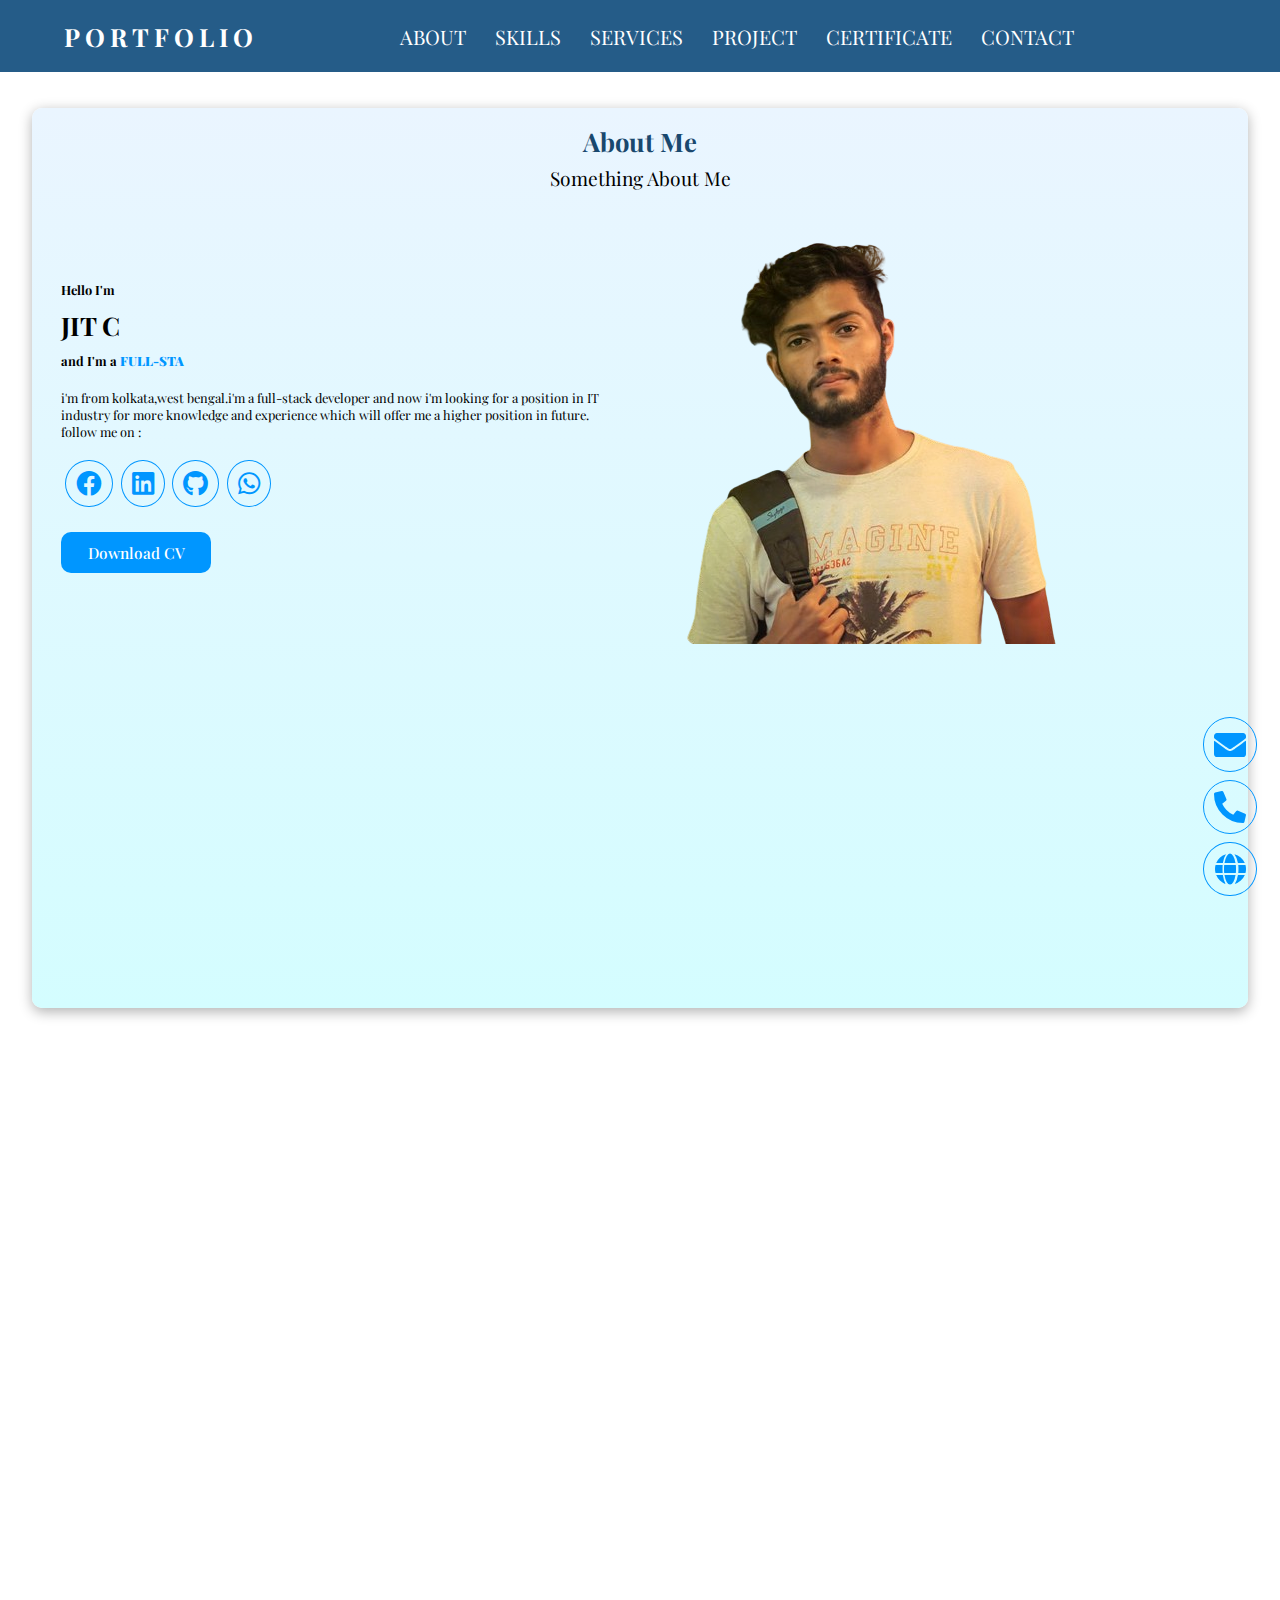
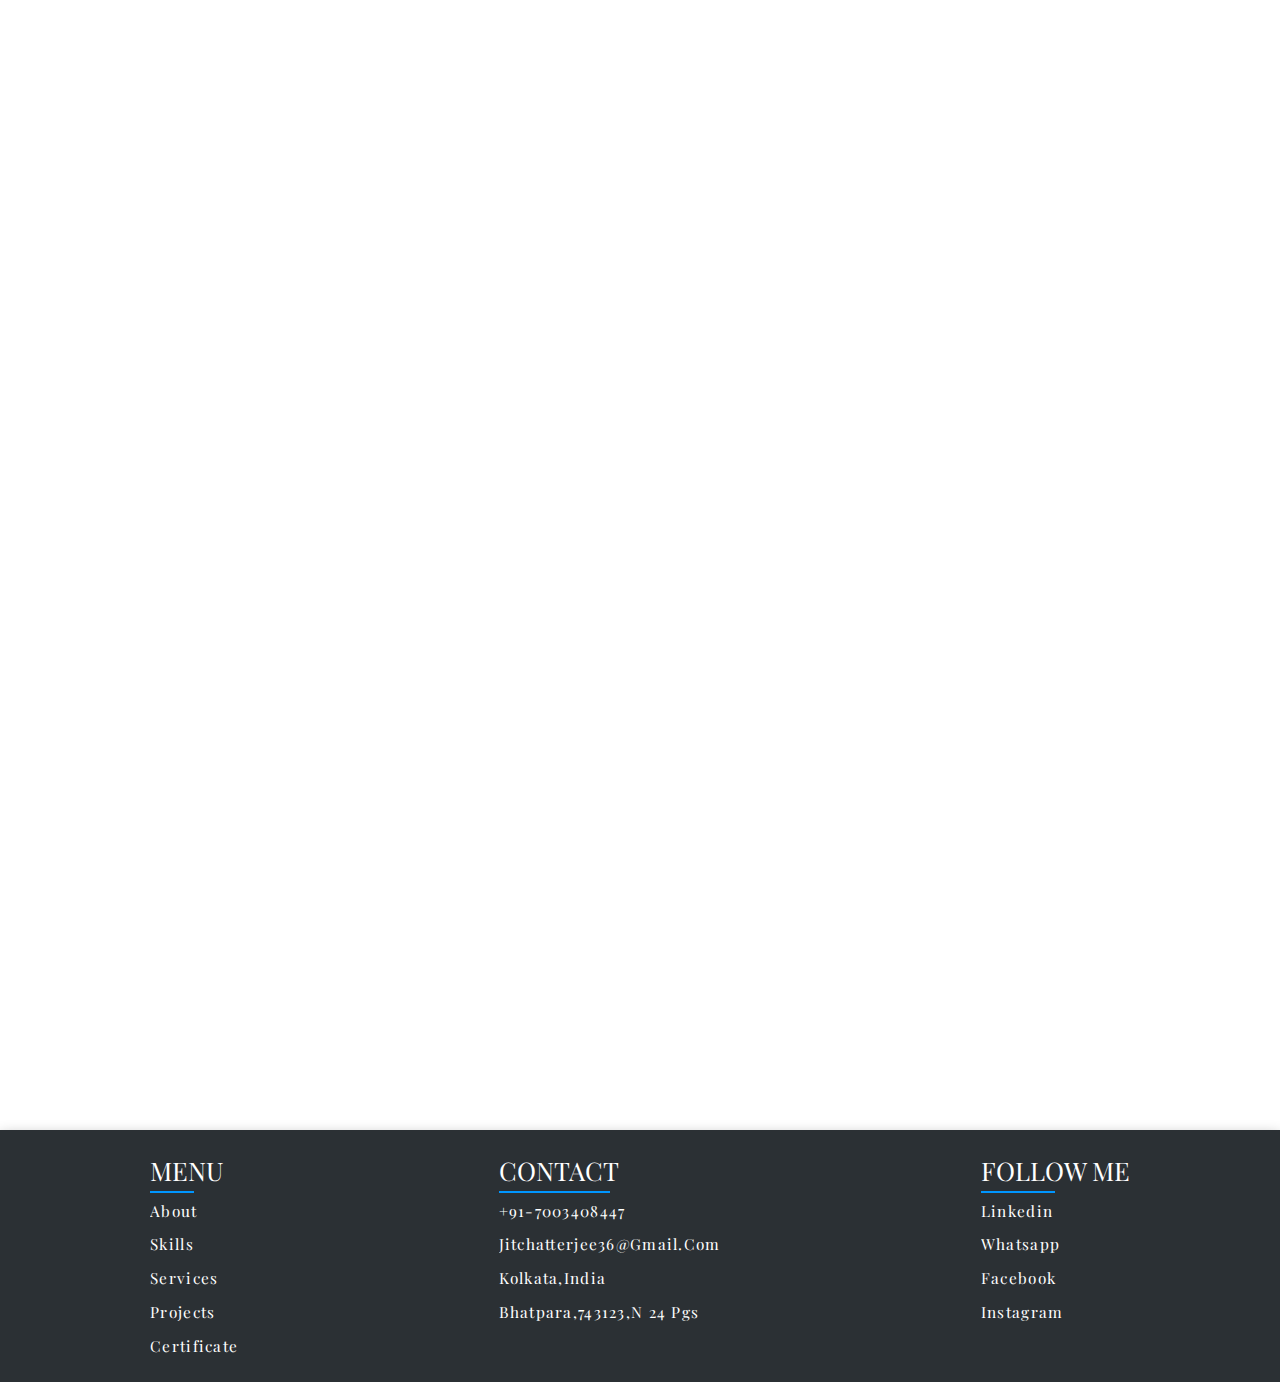
<file: index.html>
<!DOCTYPE html>
<html lang="en">

<head>
    <meta charset="UTF-8">
    <meta name="viewport" content="width=device-width, initial-scale=1.0">
    <title>Document</title>
    <link rel="icon" href="./image/title-icon.png">
    <link rel="stylesheet" href="style.css">
    <link href="https://fonts.googleapis.com/css2?family=Anton&family=DM+Serif+Display&family=Great+Vibes&family=Noto+Serif:wght@300&family=Oswald&family=Playball&family=Playfair+Display:wght@400;500&family=Roboto:wght@300&family=Sevillana&family=Young+Serif&display=swap" rel="stylesheet">
    <link rel="stylesheet" href="https://cdnjs.cloudflare.com/ajax/libs/font-awesome/5.15.4/css/all.min.css" integrity="sha512-1ycn6IcaQQ40/MKBW2W4Rhis/DbILU74C1vSrLJxCq57o941Ym01SwNsOMqvEBFlcgUa6xLiPY/NS5R+E6ztJQ==" crossorigin="anonymous" referrerpolicy="no-referrer" />

</head>

<body>
    <!-- home section start here -->
    <header class="home" class="home">
        <nav class="navbar">
            <div class="logo">
                <h4>Portfolio</h4>
            </div>
            <ul class="nav-links">
                <li><a href="#about" class="nav-item">about</a></li>
                <li><a href="#skills" class="nav-item">skills</a></li>
                <li><a href="#services" class="nav-item">services</a></li>
                <li><a href="#project" class="nav-item">Project</a></li>
                <li><a href="#certificate" class="nav-item">Certificate</a></li>
                <li><a href="#contact" class="nav-item">Contact</a></li>
            </ul>
            <div class="burger">
                <div class="line1"></div>
                <div class="line2"></div>
                <div class="line3"></div>
            </div>
        </nav>
    </header>
    <!-- home section end here -->

    <!-- sticky bar start -->
    <div class="sticky-bar">
        <ul>
            <li><a href="mailto:jitchatterjee36@gmail.com?subject=subject text"><i class="fas fa-envelope"></i></a></li>
            <li><a href="tel:+917003408447"><i class="fas fa-phone-alt"></i></a></li>
            <li><a href="https://jit10chatterjee.github.io/portfolio/"><i class="fas fa-globe"></i></a></li>
        </ul>
    </div>
    <!-- sticky bar end -->

    <!-- about section start here -->
    <section class="about" id="about">
        <h1 class="title">about me</h1>
        <h3 class="sub-title">something about me</h3>
        <div class="about-container">
            <div class="content-box">
                <h4>Hello I'm</h4>
                <h1 class="name">Jit Chatterjee</h1>
                <h4>and I'm a <b class="designation">Full-stack Developer</b></h4>
                <p>i'm from kolkata,west bengal.i'm a full-stack developer and now i'm looking for a position in IT industry for more knowledge and experience which will offer me a higher position in future. follow me on : </p>
                <ul>
                    <li><a href="https://www.facebook.com/jit.chatterjee.3551" target="_blank"><i class="fab fa-facebook"></i></a></li>
                    <li><a href="https://www.linkedin.com/in/jit-chatterjee-290b53252
                        " target="_blank"><i class="fab fa-linkedin"></i></a></li>
                    <li><a href="https://github.com/Jit10chatterjee" target="_blank"><i class="fab fa-github"></i></a></li>
                    <li><a href="https://wa.me/+917003408447" target="_blank"><i class="fab fa-whatsapp"></i></a></li>
                </ul>
                <button class="cv-btn"><a href="">Download CV</a></button>
            </div>
            <div class="content-box">
                <img src="image/img.png" alt="">
            </div>
        </div>
    </section>
    <!-- about section end here -->

    <!-- skills section start here  -->
    <section class="skills" id="skills">
        <h1 class="title">My skills</h1>
        <h3 class="sub-title">What are the skills i have</h3>
        <div class="skills-container">
            <div class="content">
                <div class="skills-name">
                    <h4>C programming</h4>
                </div>
                <div class="skills-rating">
                    <ul>
                        <li><i class="fas fa-circle"></i></li>
                        <li><i class="fas fa-circle"></i></li>
                        <li><i class="fas fa-circle"></i></li>
                        <li><i class="far fa-circle"></i></li>
                        <li><i class="far fa-circle"></i></li>
                    </ul>
                </div>
            </div>
            <div class="content">
                <div class="skills-name">
                    <h4>Python</h4>
                </div>
                <div class="skills-rating">
                    <ul>
                        <li><i class="fas fa-circle"></i></li>
                        <li><i class="fas fa-circle"></i></li>
                        <li><i class="fas fa-circle"></i></li>
                        <li><i class="fas fa-circle"></i></li>
                        <li><i class="far fa-circle"></i></li>
                    </ul>
                </div>
            </div>
            <div class="content">
                <div class="skills-name">
                    <h4>mysql/oracle</h4>
                </div>
                <div class="skills-rating">
                    <ul>
                        <li><i class="fas fa-circle"></i></li>
                        <li><i class="fas fa-circle"></i></li>
                        <li><i class="fas fa-circle"></i></li>
                        <li><i class="fas fa-circle"></i></li>
                        <li><i class="far fa-circle"></i></li>
                    </ul>
                </div>
            </div>
            <div class="content">
                <div class="skills-name">
                    <h4>html5</h4>
                </div>
                <div class="skills-rating">
                    <ul>
                        <li><i class="fas fa-circle"></i></li>
                        <li><i class="fas fa-circle"></i></li>
                        <li><i class="fas fa-circle"></i></li>
                        <li><i class="fas fa-circle"></i></li>
                        <li><i class="far fa-circle"></i></li>
                    </ul>
                </div>
            </div>
            <div class="content">
                <div class="skills-name">
                    <h4>css</h4>
                </div>
                <div class="skills-rating">
                    <ul>
                        <li><i class="fas fa-circle"></i></li>
                        <li><i class="fas fa-circle"></i></li>
                        <li><i class="fas fa-circle"></i></li>
                        <li><i class="fas fa-circle"></i></li>
                        <li><i class="far fa-circle"></i></li>
                    </ul>
                </div>
            </div>
            <div class="content">
                <div class="skills-name">
                    <h4>Javascript</h4>
                </div>
                <div class="skills-rating">
                    <ul>
                        <li><i class="fas fa-circle"></i></li>
                        <li><i class="fas fa-circle"></i></li>
                        <li><i class="fas fa-circle"></i></li>
                        <li><i class="far fa-circle"></i></li>
                        <li><i class="far fa-circle"></i></li>
                    </ul>
                </div>
            </div>
            <div class="content">
                <div class="skills-name">
                    <h4>PHP</h4>
                </div>
                <div class="skills-rating">
                    <ul>
                        <li><i class="fas fa-circle"></i></li>
                        <li><i class="fas fa-circle"></i></li>
                        <li><i class="fas fa-circle"></i></li>
                        <li><i class="far fa-circle"></i></li>
                        <li><i class="far fa-circle"></i></li>
                    </ul>
                </div>
            </div>
            <div class="content">
                <div class="skills-name">
                    <h4>data structure</h4>
                </div>
                <div class="skills-rating">
                    <ul>
                        <li><i class="fas fa-circle"></i></li>
                        <li><i class="fas fa-circle"></i></li>
                        <li><i class="fas fa-circle"></i></li>
                        <li><i class="far fa-circle"></i></li>
                        <li><i class="far fa-circle"></i></li>
                    </ul>
                </div>
            </div>
        </div>
    </section>
    <!-- skills section end here  -->

    <!-- services section start here  -->
    <section class="services" id="services">
        <h1 class="title">services</h1>
        <h3 class="sub-title">i love provide service to you</h3>
        <div class="services-container">
            <div class="services-box">
                <div class="services-icon">
                    <i class="fas fa-code"></i>
                </div>
                <h4>web developer</h4>
                <p>I'm a professional web developer, i have done 4-5 projects as a front end developer as well as full stack developer. Responsive website which i will provide to you</p>
                <!-- <button class="ref-btn"><a href="">credentials</a><i class="fas fa-share"></i></button> -->
            </div>
            <div class="services-box">
                <div class="services-icon">
                    <i class="fas fa-database"></i>
                </div>

                <h4>SQL Developer</h4>
                <p>I have a well knowledge about PL/SQL, MySQL and also PhpMyadmin. these are very popular software for database and i like to work with SQL. </p>
                <!-- <button class="ref-btn"><a href="">credentials</a><i class="fas fa-share"></i></button> -->
            </div>
            <div class="services-box">
                <div class="services-icon">
                    <i class="fas fa-server"></i>
                </div>
                <h4>Software developer</h4>
                <p>Have a good skill to write C,Python,Javascript,php and object oriented programming. be a software developer is my ultimate goal and i love code everything in my own style.</p>
                <!-- <button class="ref-btn"><a href="">credentials</a><i class="fas fa-share"></i></button> -->
            </div>
        </div>
    </section>

    <!-- project section start here  -->
    <section class="project" id="project">
        <h1 class="title">projects</h1>
        <h3 class="sub-title">everything that i made</h3>
        <div class="project-container">
            <div class="project-slide">
                <div class="project-details">
                    <h4>Project 1</h4>
                    <p>Lorem ipsum dolor sit amet consectetur adipisicing elit. Atque aperiam, a deserunt cupiditate expedita eos in magni ut ipsam nulla dolores possimus debitis architecto assumenda corporis iste alias eius nisi.</p>
                    <p><b class="span">technology used :</b>html5,css,javascript</p>
                    <p><b>my role : </b>Front-End developer</p>
                    <button class="ref-btn"><a href="">View project</a></button>
                </div>
            </div>
            <div class="project-slide">
                <div class="project-details">
                    <h4>Project 1</h4>
                    <p>Lorem ipsum dolor sit amet consectetur adipisicing elit. Atque aperiam, a deserunt cupiditate expedita eos in magni ut ipsam nulla dolores possimus debitis architecto assumenda corporis iste alias eius nisi.</p>
                    <p><b class="span">technology used :</b>html5,css,javascript</p>
                    <p><b>my role : </b>Front-End developer</p>
                    <button class="ref-btn"><a href="">View project</a></button>
                </div>
            </div>
            <div class="project-slide">
                <div class="project-details">
                    <h4>Project 1</h4>
                    <p>Lorem ipsum dolor sit amet consectetur adipisicing elit. Atque aperiam, a deserunt cupiditate expedita eos in magni ut ipsam nulla dolores possimus debitis architecto assumenda corporis iste alias eius nisi.</p>
                    <p><b class="span">technology used :</b>html5,css,javascript</p>
                    <p><b>my role : </b>Front-End developer</p>
                    <button class="ref-btn"><a href="">View project</a></button>
                </div>
            </div>
            <div class="project-slide">
                <div class="project-details">
                    <h4>Project 1</h4>
                    <p>Lorem ipsum dolor sit amet consectetur adipisicing elit. Atque aperiam, a deserunt cupiditate expedita eos in magni ut ipsam nulla dolores possimus debitis architecto assumenda corporis iste alias eius nisi.</p>
                    <p><b class="span">technology used :</b>html5,css,javascript</p>
                    <p><b>my role : </b>Front-End developer</p>
                    <button class="ref-btn"><a href="">View project</a></button>
                </div>
            </div>
        </div>
    </section>

    <!-- project section end here  -->

    <!-- certificate section start here -->
    <section class="certificate" id="certificate">
        <h1 class="title">certificates</h1>
        <h3 class="sub-title">all about my achievements</h3>
        <div class="certificate-container">
            <div class="img-box">
                <img src="./image/achieve.png" alt="">
            </div>
            <div class="certificate-area">
                <div class="certificate-box box-1 active">
                    <h4>Python Certificate 1</h4>
                    <p>issued by <b>HackerRank</b></p>
                    <p>issued on 12-11-2023</p>
                    <button class="ref-btn"><a href="">Credentials<i class="fas fa-share"></i></a></button>
                </div>
                <div class="certificate-box ">
                    <h4>Python Certificate 2</h4>
                    <p>issued by <b>HackerRank</b></p>
                    <p>issued on 12-11-2023</p>
                    <button class="ref-btn"><a href="">Credentials<i class="fas fa-share"></i></a></button>
                </div>
                <div class="certificate-box">
                    <h4>Python Certificate 3</h4>
                    <p>issued by <b>HackerRank</b></p>
                    <p>issued on 12-11-2023</p>
                    <button class="ref-btn"><a href="">Credentials<i class="fas fa-share"></i></a></button>
                </div>
                <div class="slider-btn">
                    <a class="prev"><i class="fas fa-backward"></i></a>
                    <a class="next"><i class="fas fa-forward"></i></a>
                </div>
            </div>
        </div>
    </section>
    <!-- certificate section end here -->

    <section class="contact" id="contact">
        <h1 class="title">Contact me</h1>
        <h3 class="sub-title">get in touch</h3>
        <div class="contact-container">
            <div class="contact-img">
                <img src="./image/con-img.png">
            </div>
            <form action="" class="contact-form">
                <label for="fullname">name</label>
                <input type="text" name="fullname" id="fullname" placeholder="Enter Your Name" required>
                <label for="email">email id</label>
                <input type="email" name="email" id="email" placeholder="Enter Your Email" autocomplete="additional-name" required>
                <label for="mobile">phone no</label>
                <input type="number" name="mobile" id="mobile" placeholder="Enter Your Mobile Number" required>
                <label for="message">send me your message</label>
                <textarea name="message" id="message" cols="30" rows="10" placeholder="feel free to ask me" required></textarea>
                <button class="cv-btn"><a href="">Submit</a></button>
            </form>
        </div>
    </section>
    <!-- contact section end here  -->

    <!-- footer section start here  -->
    <footer class="foot" id="foot">
        <div class="footer-container">
            <div class="footer-box ">
                <h4>menu</h4>
                <div class="border-div"></div>
                <ul>
                    <li><a href="#about" class="nav-item">about</a></li>
                    <li><a href="#skills" class="nav-item">skills</a></li>
                    <li><a href="#services" class="nav-item">services</a></li>
                    <li><a href="#project" class="nav-item">projects</a></li>
                    <li><a href="#certificate" class="nav-item">certificate</a></li>
                </ul>
            </div>
            <div class="footer-box">
                <h4>contact</h4>
                <div class="border-div"></div>
                <ul>
                    <li><a href="">+91-7003408447</a></li>
                    <li><a href="">jitchatterjee36@gmail.com</a></li>
                    <li><a href="">kolkata,India</a></li>
                    <li><a href="">Bhatpara,743123,N 24 pgs</a></li>
                </ul>
            </div>
            <div class="footer-box">
                <h4>follow me</h4>
                <div class="border-div"></div>
                <ul>
                    <li><a href="">linkedin</a></li>
                    <li><a href="">whatsapp</a></li>
                    <li><a href="">facebook</a></li>
                    <li><a href="">instagram</a></li>
                </ul>
            </div>
        </div>
    </footer>
    <!-- footer section end here  -->


    <script src="script.js"></script>
</body>

</html>
</file>
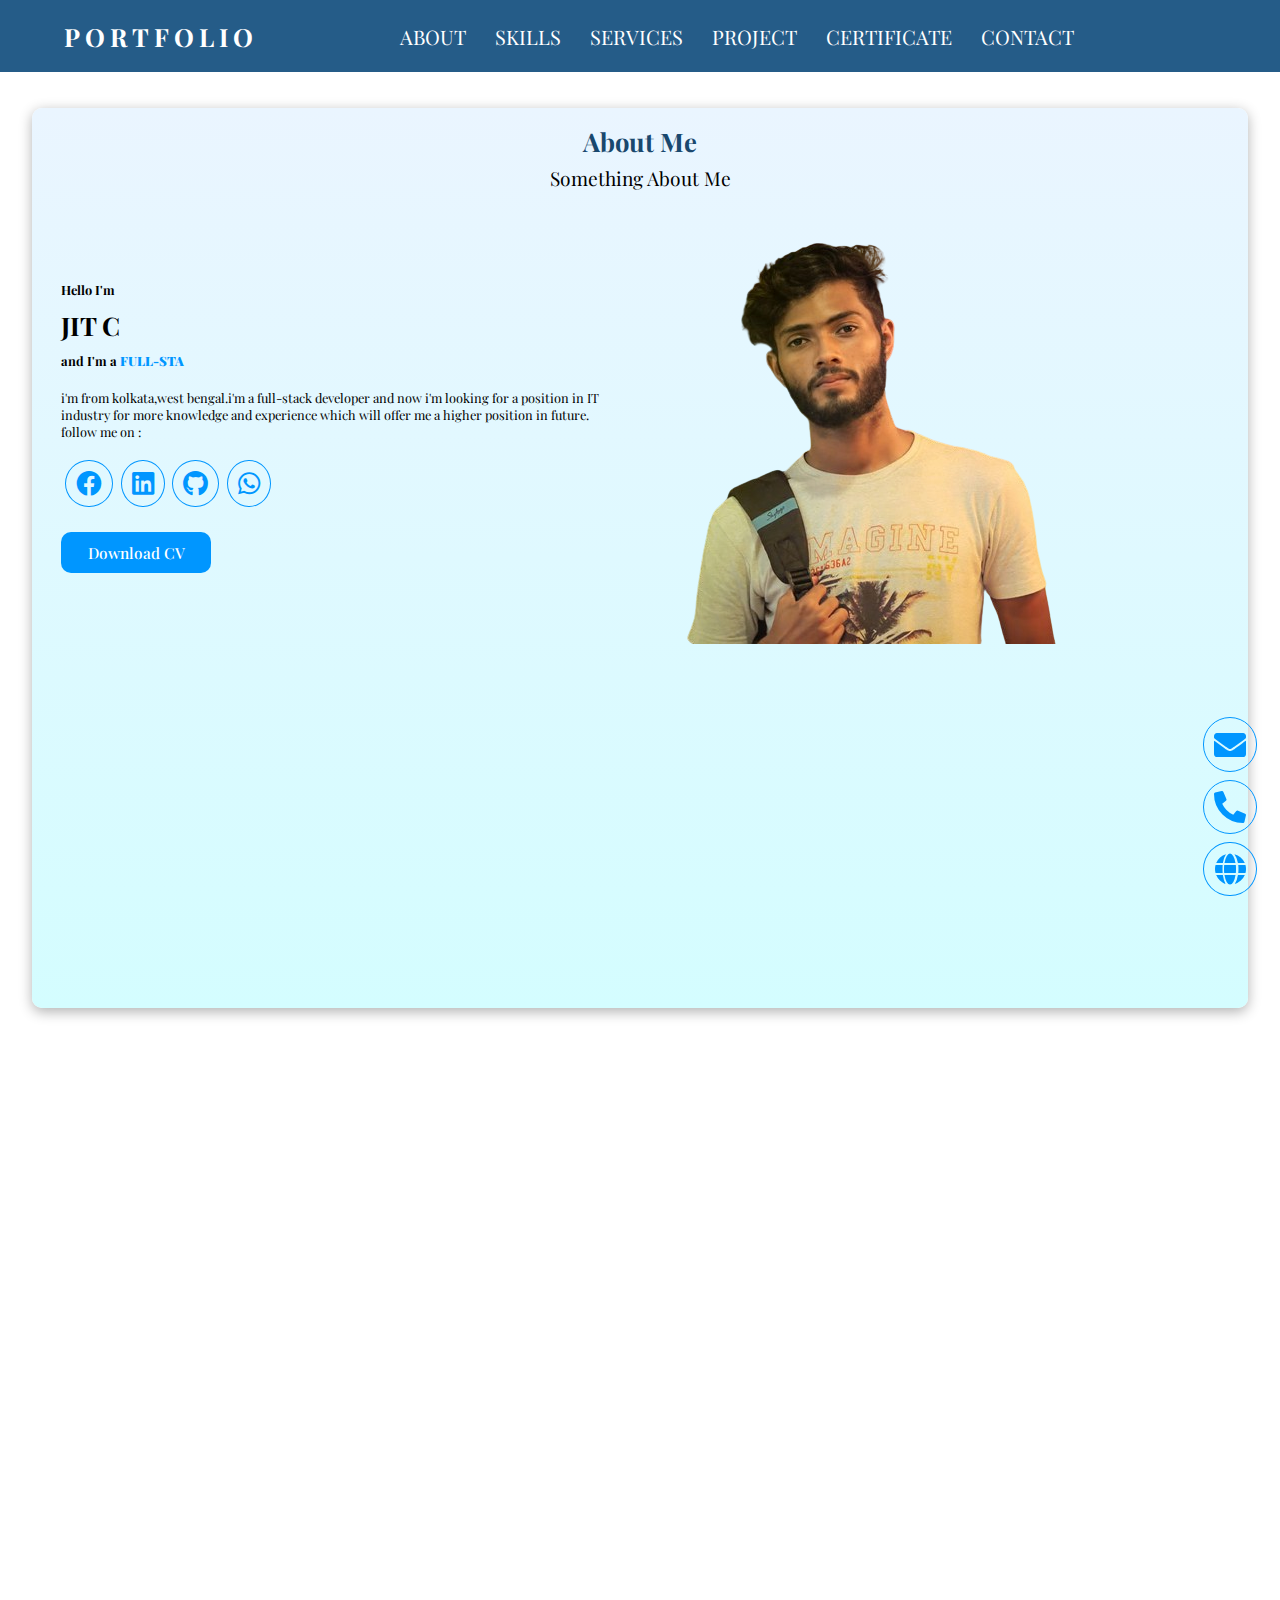
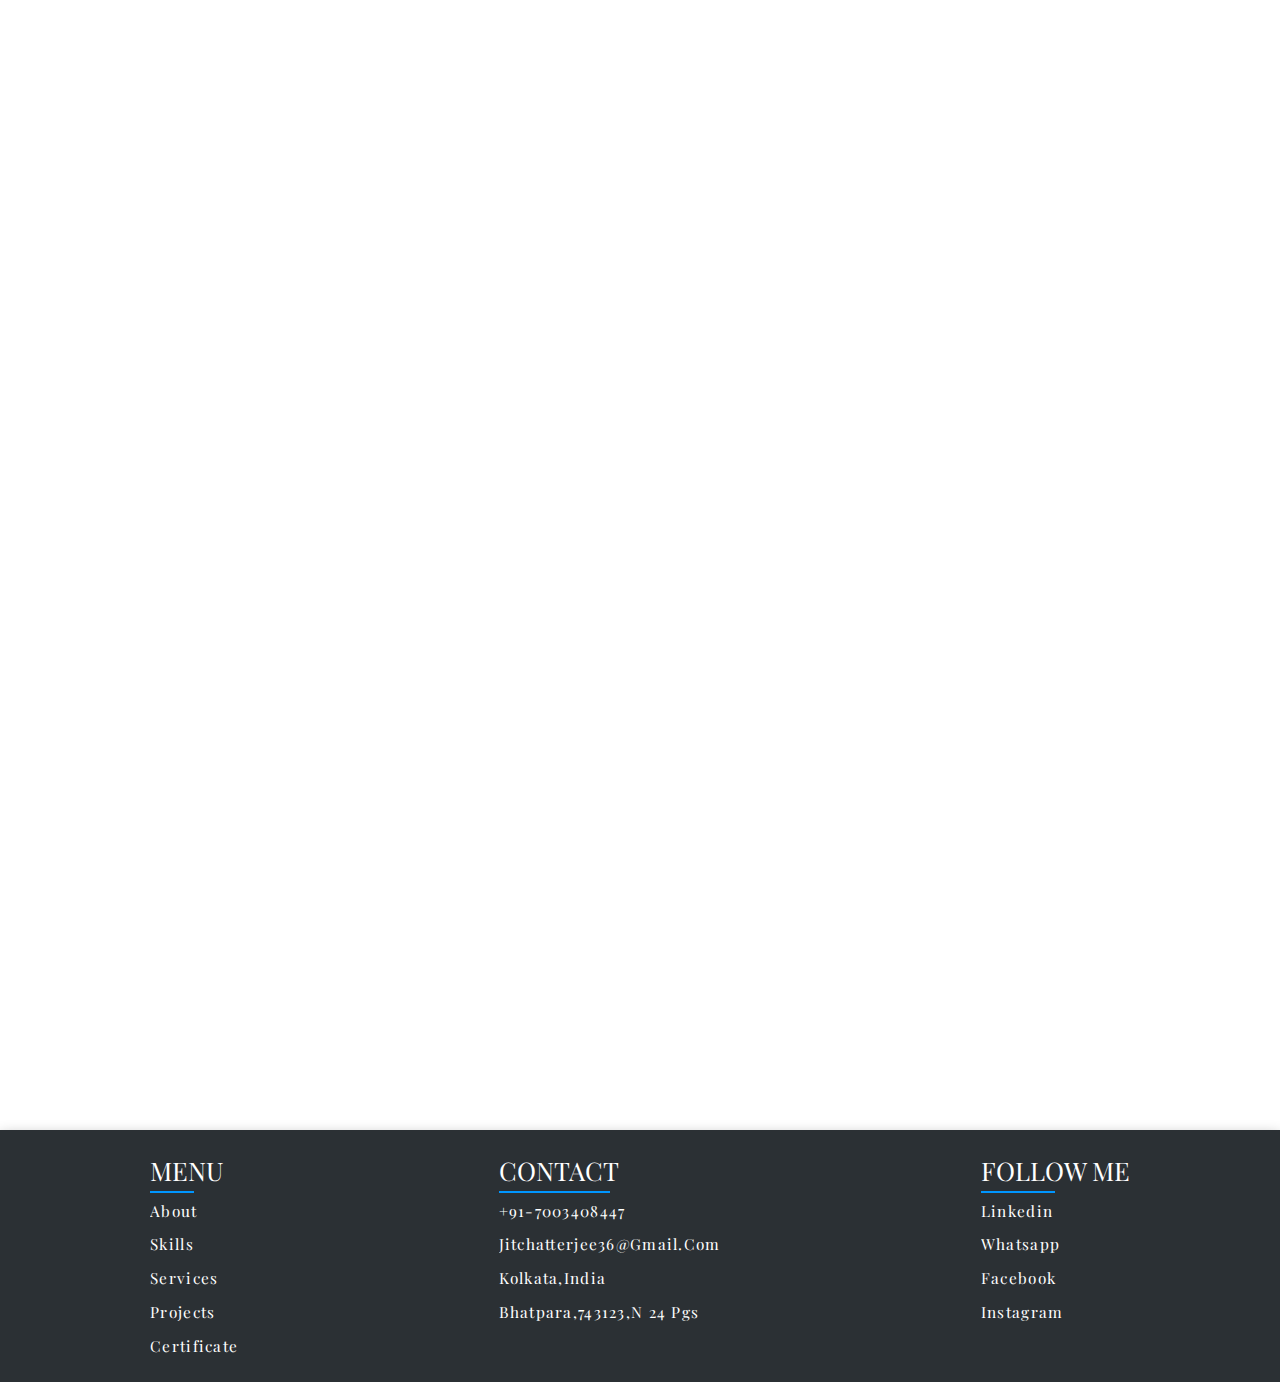
<file: html.html>
<!DOCTYPE html>
<html lang="en">

<head>
    <meta charset="UTF-8">
    <meta name="viewport" content="width=device-width, initial-scale=1.0">
    <title>Document</title>
    <link rel="icon" href="./image/title-icon.png">
    <link rel="stylesheet" href="style.css">
    <link href="https://fonts.googleapis.com/css2?family=Anton&family=DM+Serif+Display&family=Great+Vibes&family=Noto+Serif:wght@300&family=Oswald&family=Playball&family=Playfair+Display:wght@400;500&family=Roboto:wght@300&family=Sevillana&family=Young+Serif&display=swap" rel="stylesheet">
    <link rel="stylesheet" href="https://cdnjs.cloudflare.com/ajax/libs/font-awesome/5.15.4/css/all.min.css" integrity="sha512-1ycn6IcaQQ40/MKBW2W4Rhis/DbILU74C1vSrLJxCq57o941Ym01SwNsOMqvEBFlcgUa6xLiPY/NS5R+E6ztJQ==" crossorigin="anonymous" referrerpolicy="no-referrer" />

</head>

<body>
    <!-- home section start here -->
    <header class="home" class="home">
        <nav class="navbar">
            <div class="logo">
                <h4>Portfolio</h4>
            </div>
            <ul class="nav-links">
                <li><a href="#about" class="nav-item">about</a></li>
                <li><a href="#skills" class="nav-item">skills</a></li>
                <li><a href="#services" class="nav-item">services</a></li>
                <li><a href="#project" class="nav-item">Project</a></li>
                <li><a href="#certificate" class="nav-item">Certificate</a></li>
                <li><a href="#contact" class="nav-item">Contact</a></li>
            </ul>
            <div class="burger">
                <div class="line1"></div>
                <div class="line2"></div>
                <div class="line3"></div>
            </div>
        </nav>
    </header>
    <!-- home section end here -->

    <!-- sticky bar start -->
    <div class="sticky-bar">
        <ul>
            <li><a href=""><i class="fas fa-envelope"></i></a></li>
            <li><a href=""><i class="fas fa-phone-alt"></i></a></li>
            <li><a href=""><i class="fas fa-globe"></i></a></li>
        </ul>
    </div>
    <!-- sticky bar end -->

    <!-- about section start here -->
    <section class="about" id="about">
        <h1 class="title">about me</h1>
        <h3 class="sub-title">something about me</h3>
        <div class="about-container">
            <div class="content-box">
                <h4>Hello I'm</h4>
                <h1 class="name">Jit Chatterjee</h1>
                <h4>and I'm a <b class="designation">Full-stack Developer</b></h4>
                <p>i'm from kolkata,west bengal.i'm a full-stack developer and now i'm looking for a position in IT industry for more knowledge and experience which will offer me a higher position in future. follow me on : </p>
                <ul>
                    <li><a href=""><i class="fab fa-facebook"></i></a></li>
                    <li><a href=""><i class="fab fa-linkedin"></i></a></li>
                    <li><a href=""><i class="fab fa-github"></i></a></li>
                    <li><a href=""><i class="fab fa-whatsapp"></i></a></li>
                </ul>
                <button class="cv-btn"><a href="">Download CV</a></button>
            </div>
            <div class="content-box">
                <img src="image/img.png" alt="">
            </div>
        </div>
    </section>
    <!-- about section end here -->

    <!-- skills section start here  -->
    <section class="skills" id="skills">
        <h1 class="title">My skills</h1>
        <h3 class="sub-title">What are the skills i have</h3>
        <div class="skills-container">
            <div class="content">
                <div class="skills-name">
                    <h4>C programming</h4>
                </div>
                <div class="skills-rating">
                    <ul>
                        <li><i class="fas fa-circle"></i></li>
                        <li><i class="fas fa-circle"></i></li>
                        <li><i class="fas fa-circle"></i></li>
                        <li><i class="far fa-circle"></i></li>
                        <li><i class="far fa-circle"></i></li>
                    </ul>
                </div>
            </div>
            <div class="content">
                <div class="skills-name">
                    <h4>Python</h4>
                </div>
                <div class="skills-rating">
                    <ul>
                        <li><i class="fas fa-circle"></i></li>
                        <li><i class="fas fa-circle"></i></li>
                        <li><i class="fas fa-circle"></i></li>
                        <li><i class="fas fa-circle"></i></li>
                        <li><i class="far fa-circle"></i></li>
                    </ul>
                </div>
            </div>
            <div class="content">
                <div class="skills-name">
                    <h4>mysql/oracle</h4>
                </div>
                <div class="skills-rating">
                    <ul>
                        <li><i class="fas fa-circle"></i></li>
                        <li><i class="fas fa-circle"></i></li>
                        <li><i class="fas fa-circle"></i></li>
                        <li><i class="fas fa-circle"></i></li>
                        <li><i class="far fa-circle"></i></li>
                    </ul>
                </div>
            </div>
            <div class="content">
                <div class="skills-name">
                    <h4>html5</h4>
                </div>
                <div class="skills-rating">
                    <ul>
                        <li><i class="fas fa-circle"></i></li>
                        <li><i class="fas fa-circle"></i></li>
                        <li><i class="fas fa-circle"></i></li>
                        <li><i class="fas fa-circle"></i></li>
                        <li><i class="far fa-circle"></i></li>
                    </ul>
                </div>
            </div>
            <div class="content">
                <div class="skills-name">
                    <h4>css</h4>
                </div>
                <div class="skills-rating">
                    <ul>
                        <li><i class="fas fa-circle"></i></li>
                        <li><i class="fas fa-circle"></i></li>
                        <li><i class="fas fa-circle"></i></li>
                        <li><i class="fas fa-circle"></i></li>
                        <li><i class="far fa-circle"></i></li>
                    </ul>
                </div>
            </div>
            <div class="content">
                <div class="skills-name">
                    <h4>Javascript</h4>
                </div>
                <div class="skills-rating">
                    <ul>
                        <li><i class="fas fa-circle"></i></li>
                        <li><i class="fas fa-circle"></i></li>
                        <li><i class="fas fa-circle"></i></li>
                        <li><i class="far fa-circle"></i></li>
                        <li><i class="far fa-circle"></i></li>
                    </ul>
                </div>
            </div>
            <div class="content">
                <div class="skills-name">
                    <h4>PHP</h4>
                </div>
                <div class="skills-rating">
                    <ul>
                        <li><i class="fas fa-circle"></i></li>
                        <li><i class="fas fa-circle"></i></li>
                        <li><i class="fas fa-circle"></i></li>
                        <li><i class="far fa-circle"></i></li>
                        <li><i class="far fa-circle"></i></li>
                    </ul>
                </div>
            </div>
            <div class="content">
                <div class="skills-name">
                    <h4>data structure</h4>
                </div>
                <div class="skills-rating">
                    <ul>
                        <li><i class="fas fa-circle"></i></li>
                        <li><i class="fas fa-circle"></i></li>
                        <li><i class="fas fa-circle"></i></li>
                        <li><i class="far fa-circle"></i></li>
                        <li><i class="far fa-circle"></i></li>
                    </ul>
                </div>
            </div>
        </div>
    </section>
    <!-- skills section end here  -->

    <!-- services section start here  -->
    <section class="services" id="services">
        <h1 class="title">services</h1>
        <h3 class="sub-title">i love provide service to you</h3>
        <div class="services-container">
            <div class="services-box">
                <div class="services-icon">
                    <i class="fas fa-code"></i>
                </div>
                <h4>web developer</h4>
                <p>I'm a professional web developer, i have done 4-5 projects as a front end developer as well as full stack developer. Responsive website which i will provide to you</p>
                <!-- <button class="ref-btn"><a href="">credentials</a><i class="fas fa-share"></i></button> -->
            </div>
            <div class="services-box">
                <div class="services-icon">
                    <i class="fas fa-database"></i>
                </div>

                <h4>SQL Developer</h4>
                <p>I have a well knowledge about PL/SQL, MySQL and also PhpMyadmin. these are very popular software for database and i like to work with SQL. </p>
                <!-- <button class="ref-btn"><a href="">credentials</a><i class="fas fa-share"></i></button> -->
            </div>
            <div class="services-box">
                <div class="services-icon">
                    <i class="fas fa-server"></i>
                </div>
                <h4>Software developer</h4>
                <p>Have a good skill to write C,Python,Javascript,php and object oriented programming. be a software developer is my ultimate goal and i love code everything in my own style.</p>
                <!-- <button class="ref-btn"><a href="">credentials</a><i class="fas fa-share"></i></button> -->
            </div>
        </div>
    </section>

    <!-- project section start here  -->
    <section class="project" id="project">
        <h1 class="title">projects</h1>
        <h3 class="sub-title">everything that i made</h3>
        <div class="project-container">
            <div class="project-slide">
                <div class="project-details">
                    <h4>Project 1</h4>
                    <p>Lorem ipsum dolor sit amet consectetur adipisicing elit. Atque aperiam, a deserunt cupiditate expedita eos in magni ut ipsam nulla dolores possimus debitis architecto assumenda corporis iste alias eius nisi.</p>
                    <p><b class="span">technology used :</b>html5,css,javascript</p>
                    <p><b>my role : </b>Front-End developer</p>
                    <button class="ref-btn"><a href="">View project</a></button>
                </div>
            </div>
            <div class="project-slide">
                <div class="project-details">
                    <h4>Project 1</h4>
                    <p>Lorem ipsum dolor sit amet consectetur adipisicing elit. Atque aperiam, a deserunt cupiditate expedita eos in magni ut ipsam nulla dolores possimus debitis architecto assumenda corporis iste alias eius nisi.</p>
                    <p><b class="span">technology used :</b>html5,css,javascript</p>
                    <p><b>my role : </b>Front-End developer</p>
                    <button class="ref-btn"><a href="">View project</a></button>
                </div>
            </div>
            <div class="project-slide">
                <div class="project-details">
                    <h4>Project 1</h4>
                    <p>Lorem ipsum dolor sit amet consectetur adipisicing elit. Atque aperiam, a deserunt cupiditate expedita eos in magni ut ipsam nulla dolores possimus debitis architecto assumenda corporis iste alias eius nisi.</p>
                    <p><b class="span">technology used :</b>html5,css,javascript</p>
                    <p><b>my role : </b>Front-End developer</p>
                    <button class="ref-btn"><a href="">View project</a></button>
                </div>
            </div>
            <div class="project-slide">
                <div class="project-details">
                    <h4>Project 1</h4>
                    <p>Lorem ipsum dolor sit amet consectetur adipisicing elit. Atque aperiam, a deserunt cupiditate expedita eos in magni ut ipsam nulla dolores possimus debitis architecto assumenda corporis iste alias eius nisi.</p>
                    <p><b class="span">technology used :</b>html5,css,javascript</p>
                    <p><b>my role : </b>Front-End developer</p>
                    <button class="ref-btn"><a href="">View project</a></button>
                </div>
            </div>
        </div>
    </section>

    <!-- project section end here  -->

    <!-- certificate section start here -->
    <section class="certificate" id="certificate">
        <h1 class="title">certificates</h1>
        <h3 class="sub-title">all about my achievements</h3>
        <div class="certificate-container">
            <div class="img-box">
                <img src="./image/achieve.png" alt="">
            </div>
            <div class="certificate-area">
                <div class="certificate-box box-1 active">
                    <h4>Python Certificate 1</h4>
                    <p>issued by <b>HackerRank</b></p>
                    <p>issued on 12-11-2023</p>
                    <button class="ref-btn"><a href="">Credentials<i class="fas fa-share"></i></a></button>
                </div>
                <div class="certificate-box ">
                    <h4>Python Certificate 2</h4>
                    <p>issued by <b>HackerRank</b></p>
                    <p>issued on 12-11-2023</p>
                    <button class="ref-btn"><a href="">Credentials<i class="fas fa-share"></i></a></button>
                </div>
                <div class="certificate-box">
                    <h4>Python Certificate 3</h4>
                    <p>issued by <b>HackerRank</b></p>
                    <p>issued on 12-11-2023</p>
                    <button class="ref-btn"><a href="">Credentials<i class="fas fa-share"></i></a></button>
                </div>
                <div class="slider-btn">
                    <a class="prev"><i class="fas fa-backward"></i></a>
                    <a class="next"><i class="fas fa-forward"></i></a>
                </div>
            </div>
        </div>
    </section>
    <!-- certificate section end here -->

    <section class="contact" id="contact">
        <h1 class="title">Contact me</h1>
        <h3 class="sub-title">get in touch</h3>
        <div class="contact-container">
            <div class="contact-img">
                <img src="/image/con-img.png" alt="">
            </div>
            <form action="" class="contact-form">
                <label for="fullname">name</label>
                <input type="text" name="fullname" id="fullname" placeholder="Enter Your Name" required>
                <label for="email">email id</label>
                <input type="email" name="email" id="email" placeholder="Enter Your Email" autocomplete="additional-name" required>
                <label for="mobile">phone no</label>
                <input type="number" name="mobile" id="mobile" placeholder="Enter Your Mobile Number" required>
                <label for="message">send me your message</label>
                <textarea name="message" id="message" cols="30" rows="10" placeholder="feel free to ask me" required></textarea>
                <button class="cv-btn"><a href="">Submit</a></button>
            </form>
        </div>
    </section>
    <!-- contact section end here  -->

    <!-- footer section start here  -->
    <footer class="foot" id="foot">
        <div class="footer-container">
            <div class="footer-box ">
                <h4>menu</h4>
                <div class="border-div"></div>
                <ul>
                    <li><a href="#about" class="nav-item">about</a></li>
                    <li><a href="#skills" class="nav-item">skills</a></li>
                    <li><a href="#services" class="nav-item">services</a></li>
                    <li><a href="#project" class="nav-item">projects</a></li>
                    <li><a href="#certificate" class="nav-item">certificate</a></li>
                </ul>
            </div>
            <div class="footer-box">
                <h4>contact</h4>
                <div class="border-div"></div>
                <ul>
                    <li><a href="">+91-7003408447</a></li>
                    <li><a href="">jitchatterjee36@gmail.com</a></li>
                    <li><a href="">kolkata,India</a></li>
                    <li><a href="">Bhatpara,743123,N 24 pgs</a></li>
                </ul>
            </div>
            <div class="footer-box">
                <h4>follow me</h4>
                <div class="border-div"></div>
                <ul>
                    <li><a href="">linkedin</a></li>
                    <li><a href="">whatsapp</a></li>
                    <li><a href="">facebook</a></li>
                    <li><a href="">instagram</a></li>
                </ul>
            </div>
        </div>
    </footer>
    <!-- footer section end here  -->


    <script src="script.js"></script>
</body>

</html>
</file>
<file: style.css>
@import url('https://fonts.googleapis.com/css2?family=Anton&family=DM+Serif+Display&family=Great+Vibes&family=Noto+Serif:wght@300&family=Oswald&family=Playball&family=Playfair+Display:wght@400;500&family=Roboto:wght@300&family=Sevillana&family=Young+Serif&display=swap');

* {
    margin: 0;
    padding: 0;
    box-sizing: border-box;
    font-family: 'Playfair Display', serif;
    /* overflow-x: hidden; */
    /* scroll-behavior: smooth; */
}

html {
    font-size: 80%;
}

section {
    background: linear-gradient(#eaf5ff, #d4fdff);
    transform: translateX(200%);
    transition: transform 0.5s ease-in;
}

section:nth-of-type(odd) {
    transform: translateX(-200%);
}

section.show {
    transform: translateX(0%);
}

:root {
    --text-color: #000;
    --highlight-color: #0096FF;
    --box-shadow: 0 0.3rem 1rem rgba(, 0, 0, 0, .3);
    /* --bg-color: rgb(23, 88, 88); */
    --bg-color: #255c88;
    --headline: #19486e;
}

.title {
    font-size: 2rem;
    text-transform: capitalize;
    text-align: center;
    color: var(--headline);
    padding: 0.5rem 0;
}

.sub-title {
    font-size: 1.5rem;
    font-weight: 100;
    text-transform: capitalize;
    text-align: center;
}

.cv-btn {
    width: 150px;
    margin: 25px 0;
    padding: 10px;
    font-size: 1rem;
    border-radius: 10px;
    border: none;
    background-color: var(--highlight-color);
}

.cv-btn a {
    text-decoration: none;
    font-size: 1.2rem;
    color: #fff;
    font-weight: 500;
}

.ref-btn {
    padding: 10px 25px;
    border-radius: 20px;
    margin-top: 10px;
    display: flex;
    justify-content: space-between;
    align-items: center;
    background: none;
}

.ref-btn a {
    text-decoration: none;
    font-size: 1rem;
    font-weight: bold;
    color: var(--text-color);
}

#home {
    top: 0;
}

nav {
    display: flex;
    justify-content: space-around;
    align-items: center;
    min-height: 8vh;
    background-color: var(--bg-color);
    width: 100%;
    z-index: 1000;
    transition: all 0.5s ease-in-out;
}


.fixed-nav {
    position: fixed;
    top: 0;
}

.logo {
    color: #fff;
    text-transform: uppercase;
    letter-spacing: 5px;
    font-size: 25px;
}

.nav-links {
    display: flex;
    justify-content: space-around;
    width: 55%;
}

.nav-links a {
    color: #fff;
    text-decoration: none;
    font-size: 20px;
    text-transform: uppercase;
    transition: 0.3s
}

.nav-links li .active,
.nav-links li:hover {
    transform: scale(120%);
}

.nav-links li {
    list-style: none;
    transition: 0.3s
}

.nav-links li a i {
    margin: 0 5px;
}


.burger div {
    width: 25px;
    height: 3px;
    background-color: #fff;
    margin: 5px;
    display: none;
    transition: all 0.3s ease;
}

/*sticky bar section start*/
.sticky-bar {
    position: fixed;
    bottom: 0;
    right: 0;
    width: 100px;
    z-index: 1;
}

.sticky-bar ul {
    display: flex;
    flex-direction: column;
    justify-content: center;
    align-items: center;
}

.sticky-bar ul li {
    list-style: none;
    padding: 0.8rem;
    margin: 0.3rem;
    border: 1px solid var(--highlight-color);
    border-radius: 50%;
}

.sticky-bar ul li a {
    text-decoration: none;
}

.sticky-bar ul li a i {
    color: var(--highlight-color);
    font-size: 2.5rem;
    transition: transform 0.5s;
}

.sticky-bar ul li a i:hover {
    transform: rotate(360deg);
}

/*sticky bar section end*/


/*about section start here*/
#about {
    top: 4vh;
    width: 95%;
    height: 100vh;
    position: relative;
    padding: 10px;
    margin: 0 auto;
    border-radius: 10px;
    box-shadow: 0 0.3rem 1rem rgba(0, 0, 0, 0.3);
    overflow: visible;

}

.about-container {
    position: relative;
    justify-content: space-between;
    align-items: center;
    display: flex;
    width: 100%;
    margin: 2rem 0;
    padding: 1.5rem;
}

.about-container .content-box {
    display: flex;
    flex-wrap: wrap;
    flex-direction: column;
    justify-content: space-between;
}

.content-box h1 {
    font-size: 2rem;
    text-transform: uppercase;
    margin: 10px 0;
}

.content-box h4 b {
    font-size: 1rem;
    text-transform: uppercase;
    color: var(--highlight-color);
}

.content-box p {
    margin: 20px 0;
}

.content-box ul {
    width: 35%;
    display: flex;
    justify-content: space-between;
    align-items: baseline;
}

.content-box ul li {
    list-style: none;
    border: 1px solid var(--highlight-color);
    padding: 10px;
    margin: 0 0.3rem;
    border-radius: 50%;
}

.content-box ul li a {
    text-decoration: none;
    color: var(--highlight-color);

}

.content-box ul li a i {
    transition: .5s ease;
    font-size: 2rem;
}

.content-box ul li a i:hover {
    transform: rotate(360deg);
}

.content-box img {
    width: min-content;
}

span {
    opacity: 0;
    transition: all 0.4s ease;
}

span.fade {
    opacity: 1;
}

/*about section end here*/


/*skills section end here */
#skills {
    top: 10vh;
    width: 95%;
    position: relative;
    padding: 10px;
    margin: 0 auto;
    border-radius: 10px;
    box-shadow: 0 0.3rem 1rem rgba(0, 0, 0, 0.3);
}

.skills-container {
    position: relative;
    width: 100%;
    display: grid;
    grid-template-columns: auto auto;
    justify-items: center;
    padding: 2rem;
}

.content {
    width: 70%;
    padding: 10px;
    display: flex;
    justify-content: space-between;
    margin: 1rem 0;
    transition: transform 0.5s ease;
    /* transform: translatex(-100%);
    opacity: 0; */
}

.skills-remove {
    visibility: none;
}

.skills-name h4 {
    font-size: 1.3rem;
    font-weight: 700;
    text-transform: uppercase;
}

.skills-rating ul {
    display: flex;
}

.skills-rating ul li {
    list-style: none;
    padding: 0 0.5rem;
}

.skills-rating ul li i {
    font-size: 1.2rem;
    color: var(--highlight-color);
}



/*skills section end here */

/*skills section start here */
#services {
    top: 16vh;
    width: 95%;
    position: relative;
    padding: 10px;
    margin: 0 auto;
    border-radius: 10px;
    box-shadow: 0 0.3rem 1rem rgba(0, 0, 0, 0.3);
}

.services-container {
    width: 100%;
    display: grid;
    grid-template-columns: auto auto auto;
    padding: 1.5rem;
    gap: 1.5rem;
}

.services-box {
    width: 80%;
    box-shadow: var(--box-shadow);
    display: flex;
    flex-direction: column;
    flex-wrap: nowrap;
    justify-content: center;
    align-items: center;
    padding: 1rem;
    margin: 0 auto;
    border-radius: 5px;
}

.services-icon {
    border: 1px solid var(--highlight-color);
    border-radius: 50%;
    padding: 10px;
    margin: 5px 0;
}

.services-icon i {
    font-size: 2.5rem;
    color: var(--highlight-color);
}

.services-box h4 {
    font-size: 1.4rem;
    padding: 0.3rem 0;
    color: var(--headline);
}

.services-box p {
    font-size: 0.8rem;
    font-weight: bold;
    padding: 0.3rem 0;
    color: var(--text-color);
    word-spacing: 2px;
    text-align: center;
}

/*service section end here */


/* project section start here  */

#project {
    top: 22vh;
    width: 95%;
    position: relative;
    padding: 10px;
    margin: 0 auto;
    border-radius: 10px;
    box-shadow: 0 0.3rem 1rem rgba(0, 0, 0, 0.3);
}

.project-container {
    display: grid;
    grid-template-columns: auto auto;
    justify-content: center;
    align-items: center;
    position: relative;
    width: 100%;
    padding: 1rem;
    gap: 1.5rem;
}

.project-slide {
    width: 85%;
    display: flex;
    flex-direction: column;
    padding: 1.5rem 0;
    box-shadow: var(--box-shadow);
    border-radius: 0.5rem;
    transition: all 0.5s;
    margin: 0 auto;
}

.project-details {
    width: 100%;
    padding: 2rem;
}

.project-details h4 {
    font-size: 2rem;
    text-align: center;
    text-transform: uppercase;
    padding: 0.5rem 0;
    color: var(--headline);
}

.project-details p {
    padding: 0.5rem 0;
    font-size: 1rem;
    font-weight: 500;
    letter-spacing: 0.1rem;
    word-spacing: 0.2rem;
    text-align: left;
    text-transform: capitalize;
    text-wrap: wrap;
}

.project-details p .span {
    color: var(--headline);
    font-size: 1.2rem;
    font-weight: bolder;
}

/* project section end here  */

/* certificate section start here  */
#certificate {
    top: 28vh;
    width: 95%;
    position: relative;
    padding: 10px;
    margin: 0 auto;
    border-radius: 10px;
    box-shadow: 0 0.3rem 1rem rgba(0, 0, 0, 0.3);
}

.certificate-container {
    width: 90%;
    height: 70vh;
    margin: 10px auto;
    display: flex;
    justify-content: space-around;
    align-items: center;
    position: relative;
}

.certificate-area {
    display: flex;
    flex-direction: column;
    padding: 1rem;
    align-items: center;
    justify-content: center;
    width: 50%;
    height: 60%;
}

.certificate-box {
    display: flex;
    flex-direction: column;
    padding: 3rem;
    align-items: center;
    justify-content: center;
    border-radius: 0.5rem;
    box-shadow: var(--box-shadow);
    background: linear-gradient(#f1feff, #b1ddfd);
    width: 50%;
    height: 50vh;
    position: absolute;
    opacity: 0;
    transition: 1s;
    transform: matrix(100%);
}


.certificate-box h4 {
    font-size: 2rem;
    text-transform: capitalize;
    padding: 1rem 0;
    color: var(--highlight-color);

}

.certificate-box p {

    font-size: 1.2rem;
    text-transform: capitalize;
    padding: 0.2rem 0;
}

.certificate-box b {
    text-transform: uppercase;
    font-weight: bold;
}

.slider-btn {
    position: absolute;
    justify-content: space-around;
    display: flex;
    width: 70%;
    top: 47%;
}

.slider-btn a {
    text-decoration: none;
}

.slider-btn a i {
    color: var(--highlight-color);
    font-size: 2rem;
}

.certificate-box.active {
    opacity: 1;
    transform: translateX(0%);
}

/* certificate section end here  */

/*contact section start here*/
#contact {
    top: 34vh;
    width: 95%;
    position: relative;
    padding: 10px;
    margin: 0 auto;
    border-radius: 10px;
    box-shadow: 0 0.3rem 1rem rgba(0, 0, 0, 0.3);
    background: var(--bg-color);
}

#contact h1,
#contact h3 {
    color: #fff;
}

.contact-container {
    width: 90%;
    display: flex;
    justify-content: space-between;
    align-items: center;
    position: relative;
    margin: 0 auto;
    padding: 2rem 1rem;
}

.contact-img {
    width: 40%;
    position: relative;
}

.contact-img img {
    object-fit: cover;
}

.contact-form {
    width: 50%;
    display: flex;
    flex-direction: column;
    flex-wrap: wrap;
}

.contact-form label {
    font-size: 1.5rem;
    padding: 1rem 0;
    text-transform: uppercase;
    color: #fff;
}

.contact-form input,
textarea {
    font-size: 1.3rem;
    padding: 0.5rem;
    text-transform: capitalize;
    border: none;
    box-shadow: var(--box-shadow);
}

.contact-form input:focus,
textarea:focus {
    outline: none;
    cursor: pointer;
    transform: scale(110%);
    transition: 0.5s ease;
}

/*contact section end here*/

/*footer section start here */
#foot {
    top: 34vh;
    width: 100%;
    position: relative;
    padding: 10px;
    margin: 0 auto;
    box-shadow: 0 0.3rem 1rem rgba(0, 0, 0, 0.3);
    background: #2b3034;
}

.footer-container {
    width: 100%;
    position: relative;
    display: flex;
    justify-content: space-around;
    padding: 10px;
}

.footer-box {
    display: flex;
    flex-direction: column;
    flex-wrap: nowrap;
    align-items: flex-start;
    overflow: hidden;
}

.footer-box h4 {
    font-size: 2rem;
    color: #fff;
    text-transform: uppercase;
    font-weight: 100;
    padding: 0.3rem 0;
}

.border-div {
    width: 50%;
    border: 1px solid var(--highlight-color);
    /* animation: borderLine;
    animation-duration: 5s;
    visibility: hidden; */
}

.footer-box ul {
    display: flex;
    flex-direction: column;
    list-style: none;
}

.footer-box ul li {
    padding: 0.5rem 0;
}

.footer-box ul li a {
    text-decoration: none;
    font-size: 1.2rem;
    color: #fff;
    letter-spacing: 0.1rem;
    text-transform: capitalize;
}

/*footer section end here */

@media(max-width:1024px) {
    .nav-links {
        width: 80%;
    }

    .content {
        width: 100%;
    }

    .certificate-container {
        flex-direction: column;
    }

    .certificate-container .img-box {
        display: none;
    }

    .certificate-box {
        width: 90%;
    }

    .contact-container {
        flex-direction: column;
    }

    .contact-img {
        width: 100%;
    }

    .contact-img img {
        width: 100%;
    }

    .contact-form {
        width: 100%;
    }
}

@media(max-width:768px) {
    body {
        overflow-x: hidden;
    }

    nav {
        justify-content: space-between;
        padding: 20px;
    }

    .nav-links {
        position: absolute;
        right: 0px;
        height: 92vh;
        top: 8vh;
        background-color: var(--bg-color);
        display: flex;
        flex-direction: column;
        align-items: center;
        width: 40%;
        transform: translateX(110%);
        transition: transform 0.5s ease-in;
        z-index: 1000;
        overflow-x: hidden;
    }

    .nav-links li {
        opacity: 0;
    }

    .burger {
        border: 2px solid #fff;
    }

    .burger div {
        display: block;
        cursor: pointer;
        transition: all 0.3s ease;
    }

    .about-container {
        flex-direction: column-reverse;
    }

    .content-box img {
        width: 60%;
    }

    .skills-container {
        grid-template-columns: auto;
    }

    .content {
        width: 100%;
    }

    .services-container {
        grid-template-columns: auto;
        justify-content: center;
        align-items: center;
    }

    .services-box {
        margin: 0 auto;
    }

    .project-container {
        grid-template-columns: auto;
    }

    .certificate-container {
        flex-direction: column;
    }

    .certificate-container .img-box {
        display: none;
    }

    .certificate-box {
        width: 90%;
    }

    .slider-btn {
        justify-content: space-between;
    }

    .contact-container {
        flex-direction: column;
    }

    .contact-img {
        width: 100%;
    }

    .contact-img img {
        width: 100%;
    }

    .contact-form {
        width: 100%;
    }

    .contact-form input,
    textarea {
        font-size: 1.3vw;
    }

    .footer-container {
        flex-direction: column;
    }

    .footer-box {
        padding: 0.5rem 0;
    }

    .sticky-bar {
        display: none;
    }
}

.nav-active {
    transform: translateX(0%);
}

@media(max-width:500px) {
    .content {
        width: 100%;
        flex-direction: column;
        margin: 0;
        align-items: center;
    }

    .content .skills-name {
        padding: 0.5rem 0;
    }

    .slider-btn {
        width: 100%;
    }
}

@keyframes navLinkFade {
    from {
        opacity: 0;
        transform: translateX(50px);
    }

    to {
        opacity: 1;
        transform: translateX(0px);
    }
}

@keyframes skillLinkFade {
    from {
        opacity: 0;
        transform: translateX(100%);
    }

    to {
        opacity: 1;
        transform: translateX(0%);
    }
}

@keyframes stickNavbar {
    from {
        transform: translateY(-100%);
    }

    to {
        transform: translateY(0%);
    }
}

@keyframes borderLine {
    from {
        transform: translateX(-100%);
    }

    to {
        transform: translateX(0%);
    }
}

.toggle .line1 {
    transform: rotate(-45deg) translate(-5px, 6px);
}

.toggle .line2 {
    opacity: 0;
}

.toggle .line3 {
    transform: rotate(45deg) translate(-5px, -6px);
}
</file>
